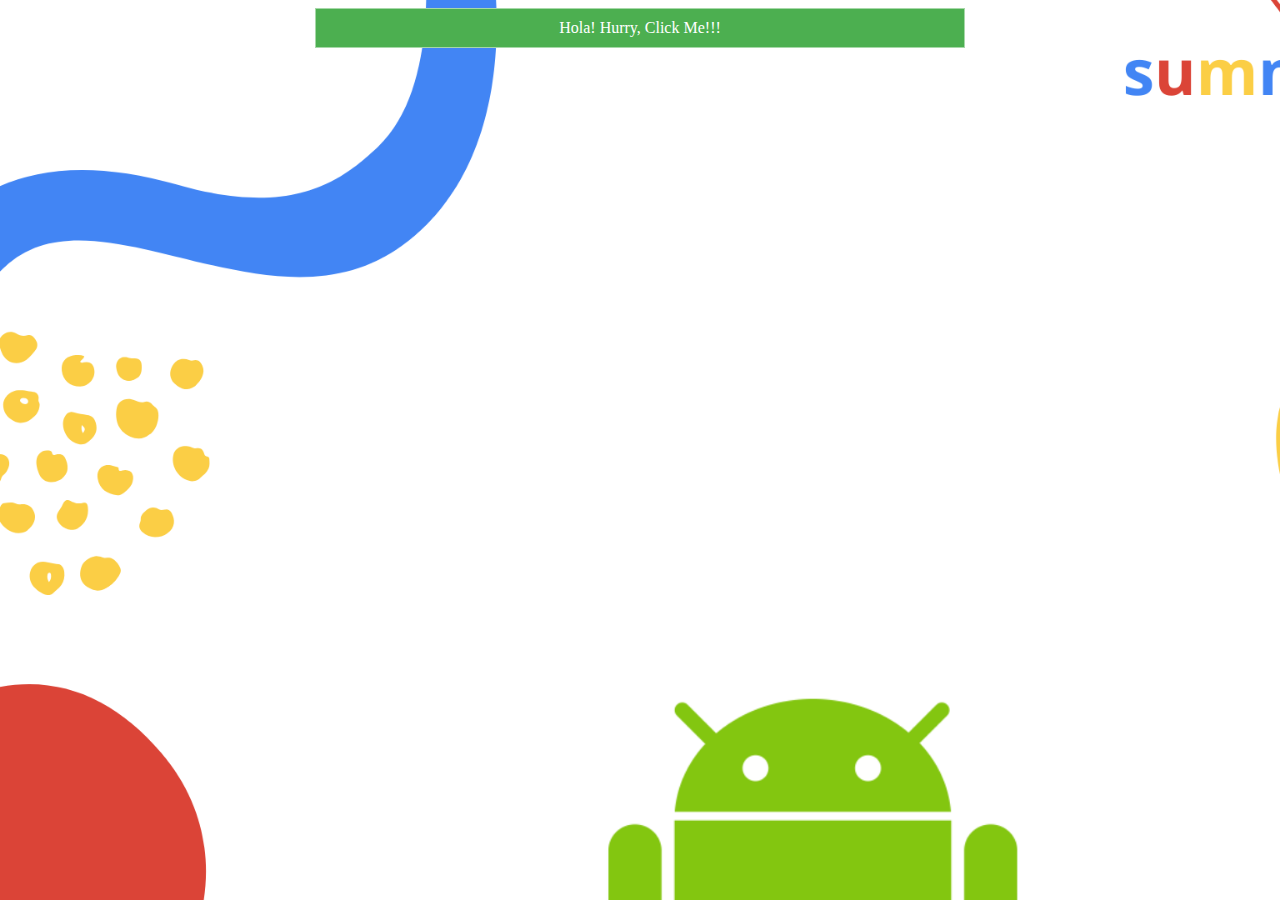
<file: portfolio/src/main/webapp/meme_view.html>
<!DOCTYPE html>
<html>
  <head>
    <meta charset="UTF-8">
    <title>Genie Memes</title>
    <link rel="stylesheet" href="style.css">
    <script src="script.js"></script>
    <style>
      body{
        background-image: url('Genie_Imgs/gg1.png');
      }
    </style>
  </head>
  <body>
    <div id="content">
      <p class="flip" onclick="showHiddenPanel()">Hola! Hurry, Click Me!!!</p>
      <div id="panel">
        <h2><i>Welcome to Genie Memes</i></h2>
        <p>Checkout a random meme:</p>
        <button onclick="randomMeme()">MemeIt</button>
        <div id="random-image-container"></div>
      </div>
    </div>
  </body>
</html>
</file>
<file: portfolio/src/main/webapp/style.css>
#content {    
  margin-left: auto;
  margin-right: auto;
  width: 650px;
}

#greeting-container {
  margin-top: 20px;
}

.Column {
  width:400px; text-align:left; float:left;
}  

.Clear { 
  clear: both; 
}

.Outer { 
  background-color:transparent;
  width:800px;
  text-align:center;
}

.CenterAll { 
  width:800px; 
  margin-left: auto;
  margin-right: auto; 
}

.image-thumbnails {
  display: flex;
  flex-wrap: wrap;
  justify-content: center;
}

.image-thumbnails img {
  margin: 10px;
  max-height: 200px;
  max-width: 200px;
}

.image-thumbnails img:hover {
  border: thick solid black;
}

#random-image-container img {
  margin-top: 20px;
  max-height: 500px;
  max-width: 500px;
}

body {
  background-image: url('/Genie_Imgs/gg2.png');
  background-repeat: no-repeat;
  background-attachment: fixed;
  background-size: cover;
}

#panel, .flip {
  font-size: 16px;
  padding: 10px;
  text-align: center;
  background-color: #4CAF50;
  color: white;
  border: solid 1px #a6d8a8;
  margin: auto;
}

#panel {
  display: none;
}

#comment-list {
  list-style-type: none;
}

.comment {
  border: thin solid black;
  display: flex;
  margin: 10px;
  padding: 10px;
  width: 300px;
}

.comment span {
  flex-grow: 1;
}

#language {
  display: block;
  margin-top: 25px;
  margin-bottom: 25px;
}
</file>
